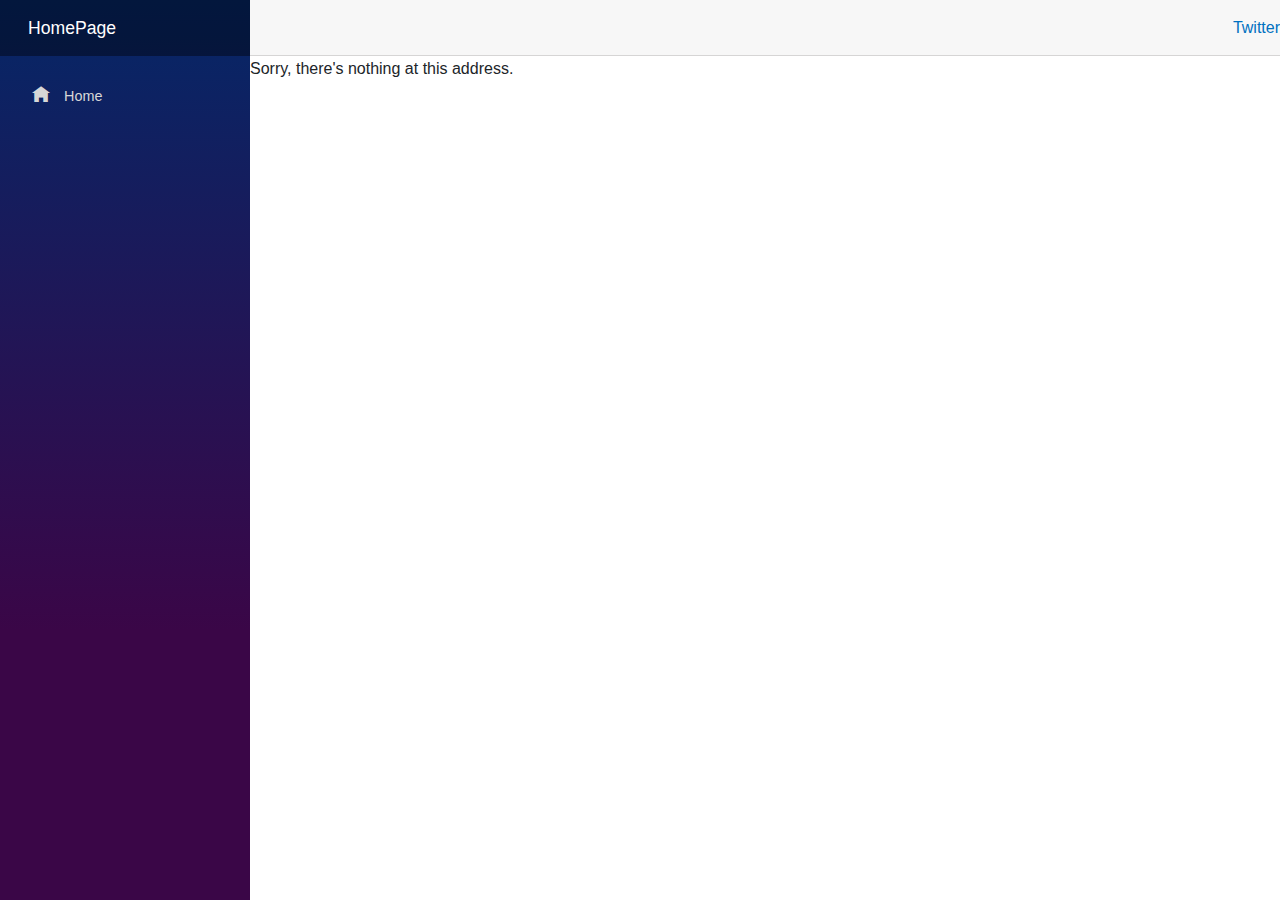
<file: HomePage/HomePage/wwwroot/index.html>
<!DOCTYPE html>
<html lang="ja">

<head>
    <meta charset="utf-8" />
    <meta name="viewport" content="width=device-width, initial-scale=1.0, maximum-scale=1.0, user-scalable=no" />
    <title> RikuYamaguchi | | Home </title>
    <base href="/" />
    <link href="css/bootstrap/bootstrap.min.css" rel="stylesheet" />
    <link href="css/app.css" rel="stylesheet" />
    <link href="HomePage.styles.css" rel="stylesheet" />
    <!--GoogleFont-->
    <link rel="preconnect" href="https://fonts.googleapis.com">
    <link rel="preconnect" href="https://fonts.gstatic.com" crossorigin>
    <link href="https://fonts.googleapis.com/css2?family=Sawarabi+Mincho&display=swap" rel="stylesheet">
</head>

<body>
    <div id="app">Now Loading...</div>
    <div id="blazor-error-ui">
        ロードエラーが発生しました。ページをリロードすると正しく表示される可能性があります。
        <a href="" class="reload">リロード</a>
        <a class="dismiss">🗙</a>
    </div>
    <script src="_framework/blazor.webassembly.js"></script>
</body>

</html>
</file>
<file: HomePage/HomePage/wwwroot/css/app.css>
﻿@import url('open-iconic/font/css/open-iconic-bootstrap.min.css');

html, body {
    font-family: 'Helvetica Neue', Helvetica, Arial, sans-serif;
}

h1:focus {
    outline: none;
}

a, .btn-link {
    color: #0071c1;
}

.btn-primary {
    color: #fff;
    background-color: #1b6ec2;
    border-color: #1861ac;
}

.content {
    padding-top: 0rem;
}

.valid.modified:not([type=checkbox]) {
    outline: 1px solid #26b050;
}

.invalid {
    outline: 1px solid red;
}

.validation-message {
    color: red;
}

#blazor-error-ui {
    background: lightyellow;
    bottom: 0;
    box-shadow: 0 -1px 2px rgba(0, 0, 0, 0.2);
    display: none;
    left: 0;
    padding: 0.6rem 1.25rem 0.7rem 1.25rem;
    position: fixed;
    width: 100%;
    z-index: 1000;
}

    #blazor-error-ui .dismiss {
        cursor: pointer;
        position: absolute;
        right: 0.75rem;
        top: 0.5rem;
    }

.blazor-error-boundary {
    background: url([data-uri]) no-repeat 1rem/1.8rem, #b32121;
    padding: 1rem 1rem 1rem 3.7rem;
    color: white;
}

    .blazor-error-boundary::after {
        content: "An error has occurred."
    }
</file>
